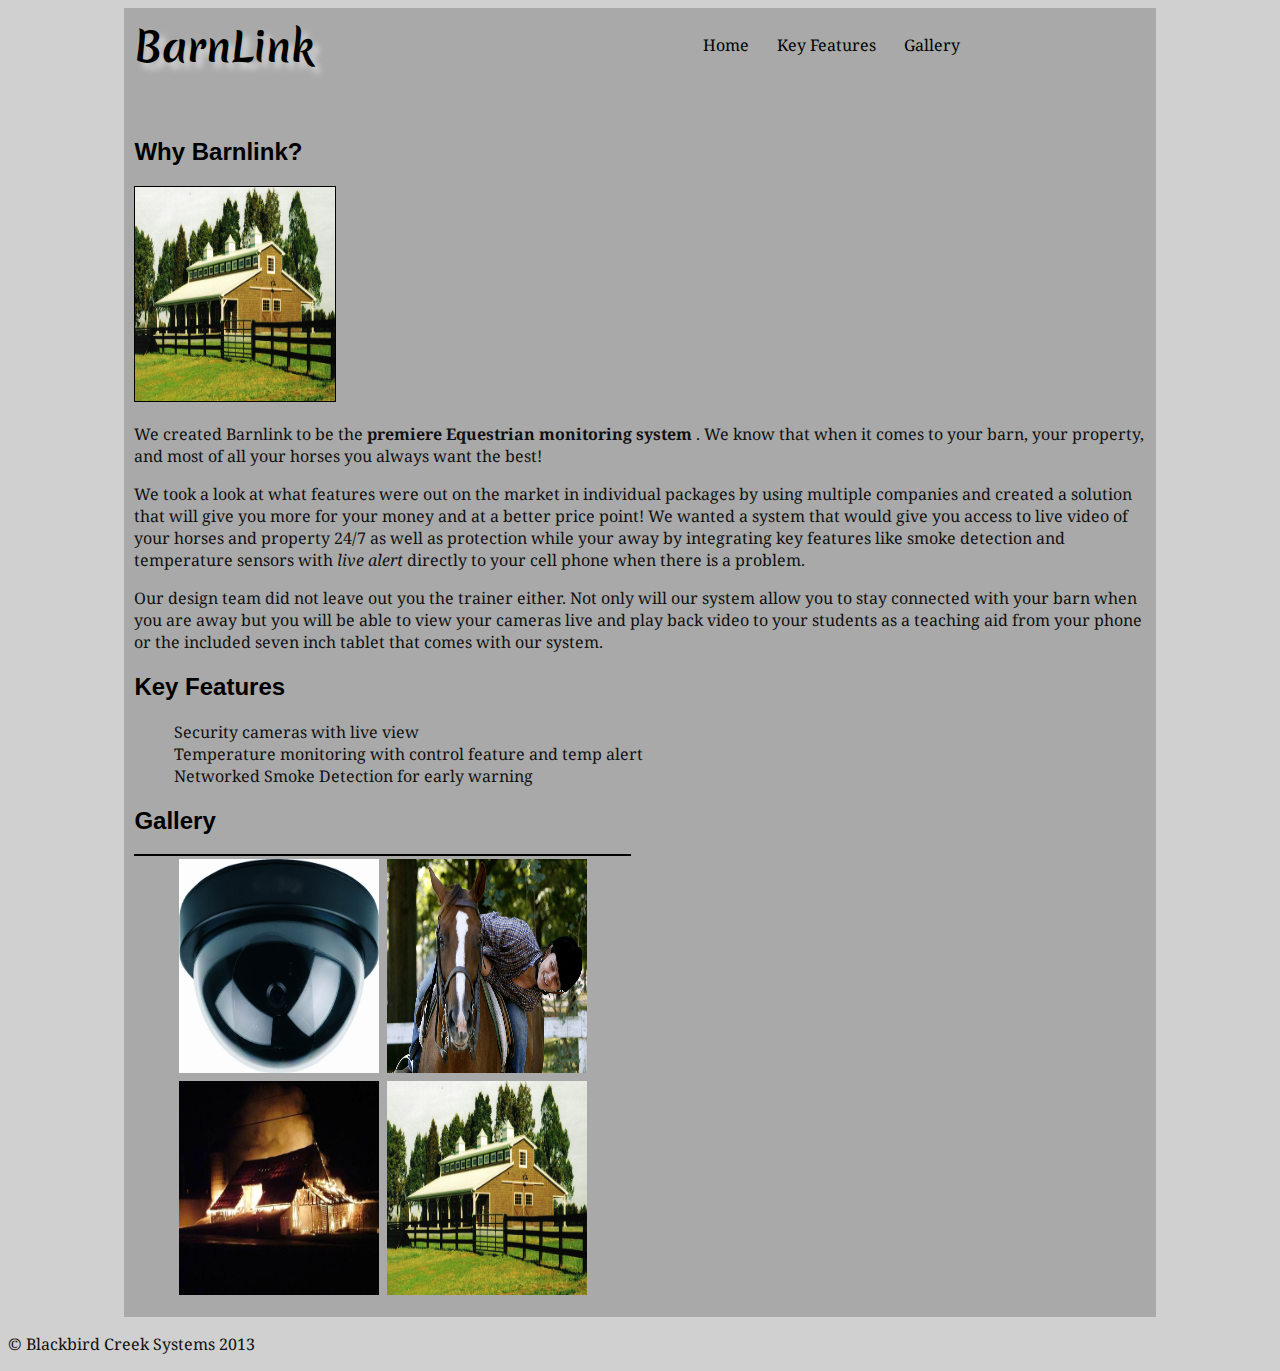
<file: index.html>
<!DOCTYPE html>
	<html lang="en">
	
<head>
	<meta charset="utf-8">
	<meta name="viewport" content="width=device-width, initial-scale=1.0">
	<title>BarnLink by Blackbird Creek Systems</title>
	<link rel="stylesheet" href="css/main.css">
	<link href='http://fonts.googleapis.com/css?family=Merienda' rel='stylesheet' type='text/css'>
	<link href='http://fonts.googleapis.com/css?family=Droid+Serif' rel='stylesheet' type='text/css'>
</head>
		
<body>
<div id="wrapper" class="">
	
<div id="header">
	
		<h1 id="logo">BarnLink</h1>
		<ul id="topnav">
			<li><a href="#details">Home</a></li>
			<li><a href="#features">Key Features</a></li>
			<li><a href="#gallery">Gallery</a></li>
		</ul>
</div>
	
	<section id="details">	
	<h2>Why Barnlink?</h2>
	<img id= "barn" style="border: thin black solid;" src="images/equibarn.jpg" width="200" height="214" alt="horse barn" title="Barn" />
		<article>
			<div id="why">
			<p>We created Barnlink to be the <strong>premiere Equestrian monitoring system</strong>
			. We know that when it comes to your barn, your property, and most of all your horses you
			always want the best!<p>
			
			<p>We took a look at what features were out on the market in individual packages 
			by using multiple companies and created a solution that will give you more for 
			your money and at a better price point! We wanted a system that would give you 
			access to live video of your horses and property 24/7 as well as protection
			while your away by integrating key features like smoke detection and temperature 
			sensors with <em>live alert</em> directly to your cell phone when there is a problem.<p>
			
			<p>Our design team did not leave out you the trainer either. Not only will our
			system allow you to stay connected with your barn when you are away but you will
			be able to view your cameras live and play back video to your students as a teaching
			aid from your phone or the included seven inch tablet that comes with our system.<p>		
			</div>
		</article>
	</section>
	
	<div id="features">
		<h2>Key Features</h2>
		
		<ul>
			<li>Security cameras with live view</li>
			<li>Temperature monitoring with control feature and temp alert</li>
			<li>Networked Smoke Detection for early warning
		</ul>
	</div>
	
	<div id="gallery">
		<h2>Gallery</h2>
		
		<ul id="galleryimages">
			<li><img src="images/cam1.jpg" alt="dome" title="dome" /></li>
			<li><img src="images/horselove.jpg" alt="love" title="love" /></li>
			<li><img src="images/barnfire.jpg" alt="fire" title="devastation"/></li>
			<li><img src="images/equibarn.jpg" alt="barn" title="barn"/></li>
		</ul>
	</div>
	
</div>
</body>	
	<footer>
		<p>&copy; Blackbird Creek Systems 2013<p>
	</footer>	 
	
	</html>
</file>
<file: css/main.css>
body{
	color: #101010;
	background: #d0d0d0;
	font-family: 'Droid Serif', serif;
	}
div#wrapper {
	width: 80%;
	margin: 0 auto;
	padding: 10px;
	background: darkgrey
}
#logo {
	width: 30%;
	height: 28%;
	float:left
}
a {
	text-decoration: none;
}
h1, h2, h3, h4, h5, h6 {
	font-family: arial;
	color: black;
	
}
p{
font-size: 1.0em
}
a:hover {
}
ul li {
	list-style-type: none;
}
div#header {height: 100px;}
h1#logo{
	font-family: 'Merienda', cursive;
	font-size:2.5em;
	text-shadow:6px 6px 6px #d8d8d8;
	margin: 0;
	float: left;
}
ul#topnav {
	margin-right: 5%;
	width:40%;
	float: right;
}
ul#topnav li{
	display: inline;
	
}
ul#topnav li a {
	color: black;
	padding: 3%;	
}
ul#topnav li a:hover{
	color: white;
	background: black;
}

div#details {
	margin:0 auto;
}
div#why{
	-moz-column-count: 3;	
}
div#gallery {
	height: 500px;
	
}
ul#galleryimages{
	border: thin solid black;
	width: 45%;
	
}
ul#galleryimages li {
}
ul#galleryimages li img {
	width:200px;
	height:214px;
	float: left;
	margin: 4px;
}
ul#galleryimages li img:hover {
-moz-box-shadow:    3px 3px 5px 6px blue;
  -webkit-box-shadow: 3px 3px 5px 6px blue;
  box-shadow:         3px 3px 5px 6px blue;
}


/* for 980px or less */
@media screen and (max-width: 980px) {
		div#wrapper {
	width: 95%;
	margin: 0 auto;
	padding: 10px;
	background: grey;
	
}
}


/* for 700px or less */
@media screen and (max-width: 700px) {

	div#wrapper {
	width: 98%;
	margin: 0 auto;
	padding: 10px;
	background: green; 
	}
	
	h1#logo{
	font-family: 'Merienda', cursive;
	font-size:20px;
	text-shadow:3px 3px 3px #d8d8d8;
	margin: 0;
	float: left;
	}	
 
}

/* for 480px or less */
@media screen and (max-width: 480px) {

	div#wrapper {
	width: 98%;
	margin: 0 auto;
	padding: 10px;
	background: none; 
	}
	
	h1#logo{
	font-family: 'Merienda', cursive;
	font-size:20px;
	margin: 0;
	float: left;
	}	
  div#why{
	-moz-column-count: 2;	
}
	
}

/* for 320px or less */
@media screen and (max-width: 320px) {

	div#wrapper {
	width: 98%;
	margin: 0 auto;
	padding: 10px;
	background: none; 
	}
	
	h1#logo{
	font-family: 'Merienda', cursive;
	font-size:20px;
	margin: 0;
	float: left;
	}	
  #barn {
   position: absolute !important;
   top: -9999px !important;
   left: -9999px !important;
}
	ul#galleryimages li img {
	width:20px;
	height:20px;
	float: left;
	margin: 2px;
}
p{
font-size: .7em
}
li{
font-size: .7em
}
div#why{
	-moz-column-count: 1;	
}
ul#topnav {
	margin: 0;
	clear: both;
}
ul#topnav li{
	display: block;
	
}
h2{
font-size:70%;}
}
</file>
